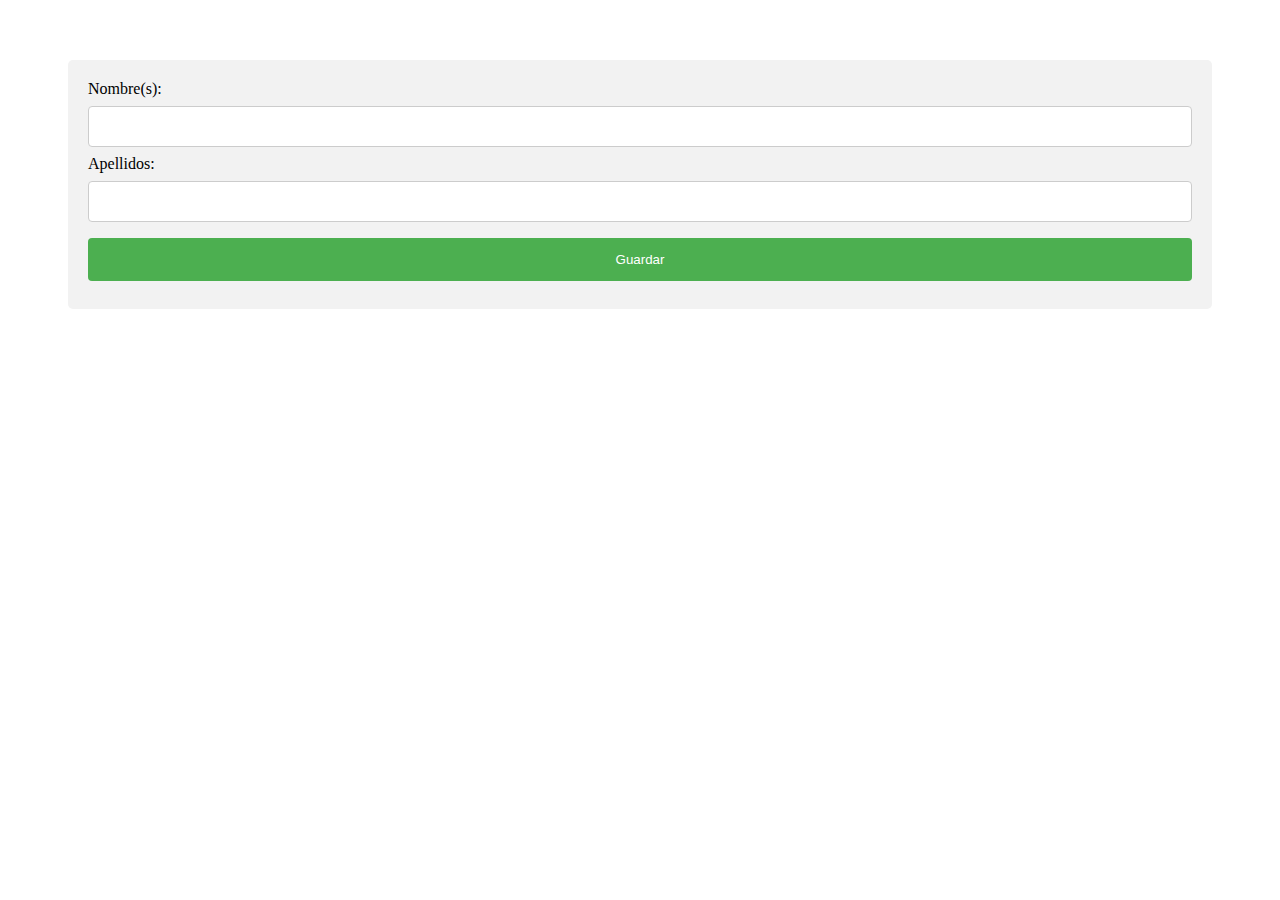
<file: 01-local-storage/index.html>
<!DOCTYPE html>
<html lang="en">
<head>
    <meta charset="UTF-8">
    <meta http-equiv="X-UA-Compatible" content="IE=edge">
    <meta name="viewport" content="width=device-width, initial-scale=1.0">
    <title>Local Storage</title>
    <script src="https://ajax.googleapis.com/ajax/libs/jquery/2.1.1/jquery.min.js"></script>
    <link rel="stylesheet" href="./index.css">
</head>
<body>
    <div>
        <form action="">
            <label for="lName">Nombre(s): </label>
            <input type="text" name="name" id="name"/>
            <label for="lLastName">Apellidos: </label>
            <input type="text" name="lastName" id="lastName"/>
            <input type="button" id="btnSave" value="Guardar"/>
        </form>
    </div>
</body>
<script src="./index.js"></script>
</html>
</file>
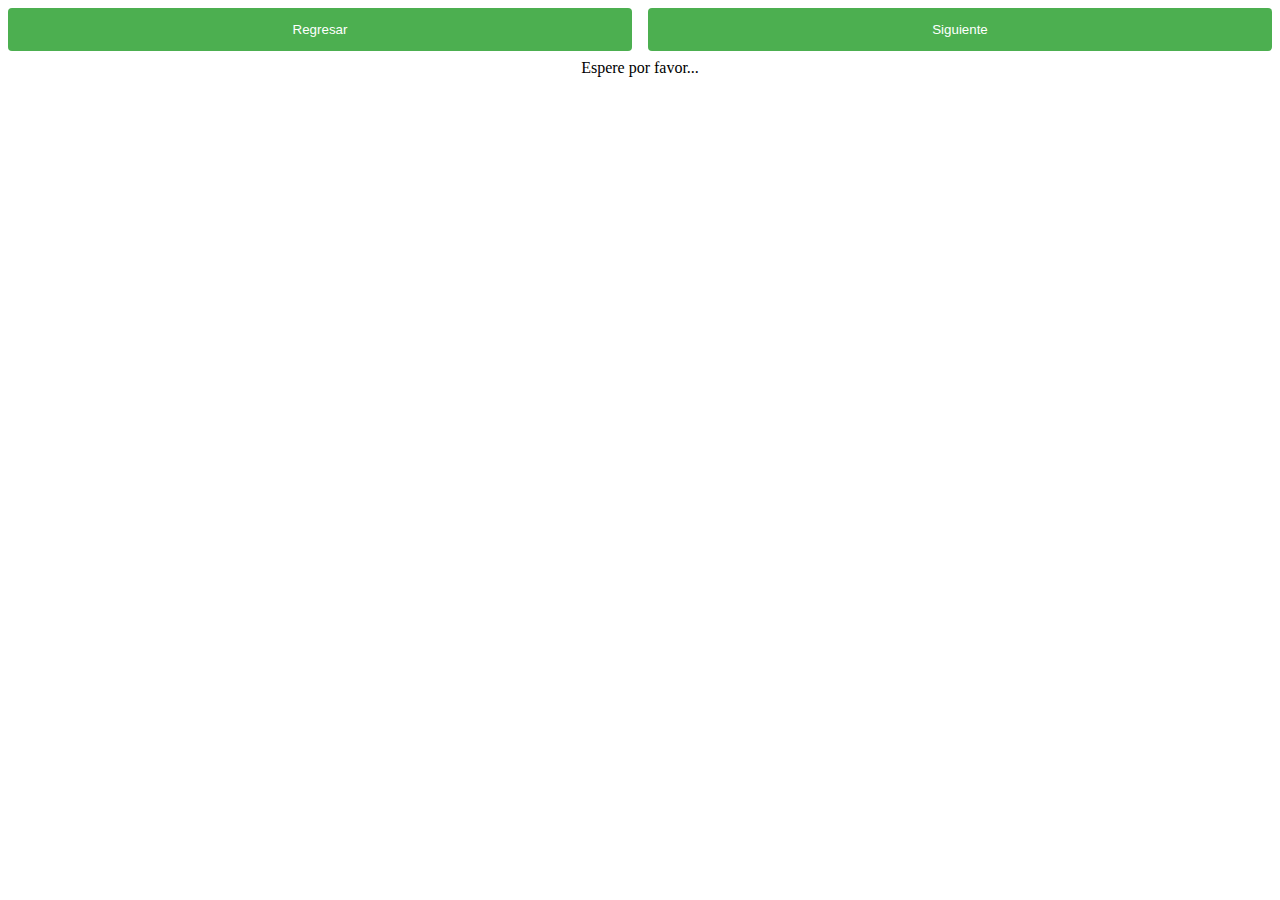
<file: 03-rick-and-morty-api/index.html>
<!DOCTYPE html>
<html lang="es">
<head>
    <meta charset="UTF-8">
    <meta http-equiv="X-UA-Compatible" content="IE=edge">
    <meta name="viewport" content="width=device-width, initial-scale=1.0">
    <title>Rick and Morty</title>
    <script src="https://code.jquery.com/jquery-1.9.1.min.js"></script>
    <link rel="stylesheet" href="./style.css">
</head>
<body>
    <div class="div__container_btn"> 
        <button class="btn" id="regresar">Regresar</button>
        <button class="btn" id="siguiente">Siguiente</button>
    </div>
    <div class="div__container"> 
    </div>
</body>
<script src="./rick-and-morty.js"></script>
</html>
</file>
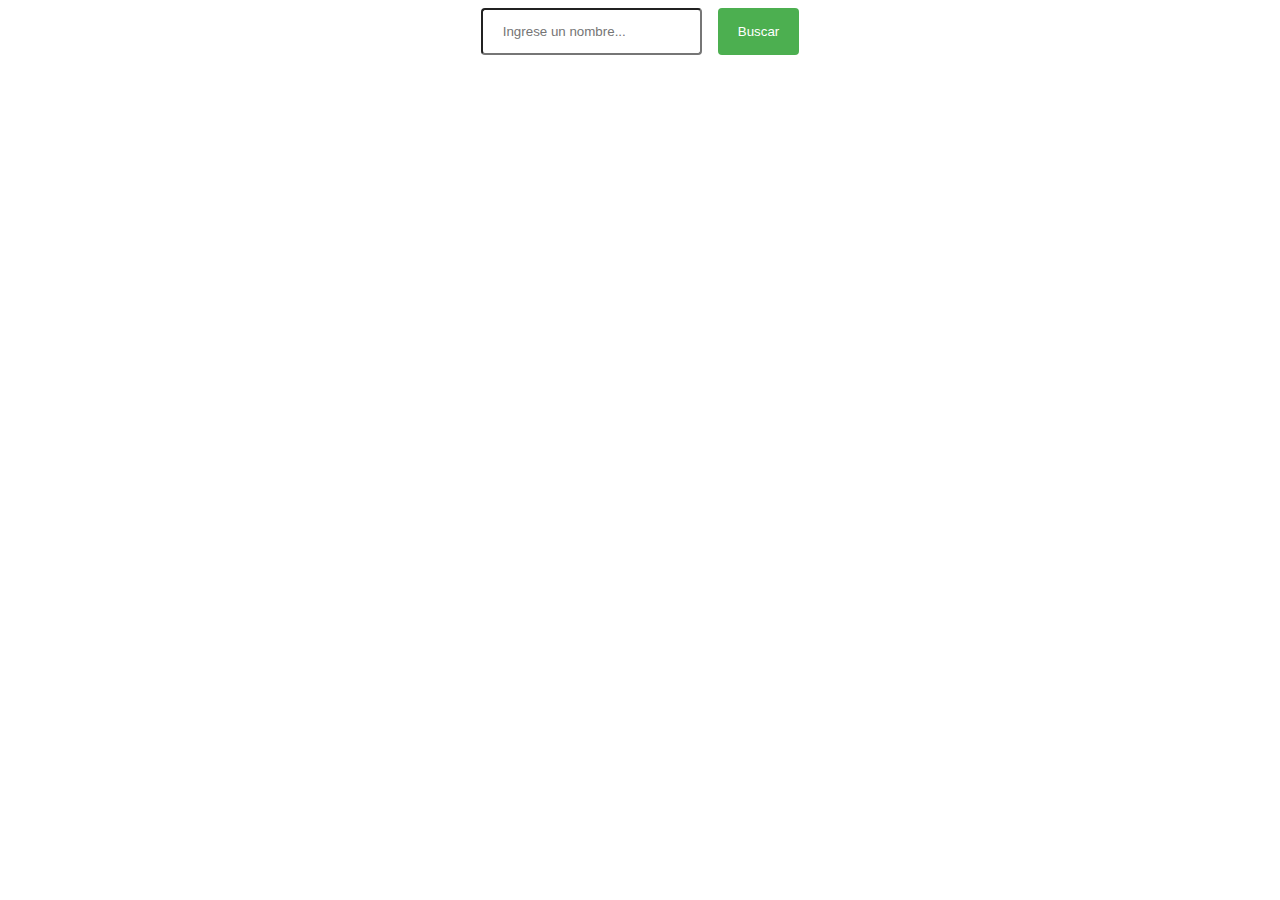
<file: 04-marvel-api/index.html>
<!DOCTYPE html>
<html lang="es">
<head>
    <meta charset="UTF-8">
    <meta http-equiv="X-UA-Compatible" content="IE=edge">
    <meta name="viewport" content="width=device-width, initial-scale=1.0">
    <title>Marvel API</title>
    <script src="https://gitcdn.xyz/repo/placemarker/jQuery-MD5/master/jquery.md5.js"></script>
    <script src="https://ajax.googleapis.com/ajax/libs/jquery/2.1.1/jquery.min.js"></script>
    <link rel="stylesheet" href="./style.css">
</head>
<body>
    <div class="div__container_btn"> 
        <input type="text" id="name" class="inpText" placeholder="Ingrese un nombre...">
        <button class="btn" id="buscar">Buscar</button>
    </div>
    <div class="div__container"> 
    </div>
</body>
<script src="./marvel-api.js"></script>
</html>
</file>
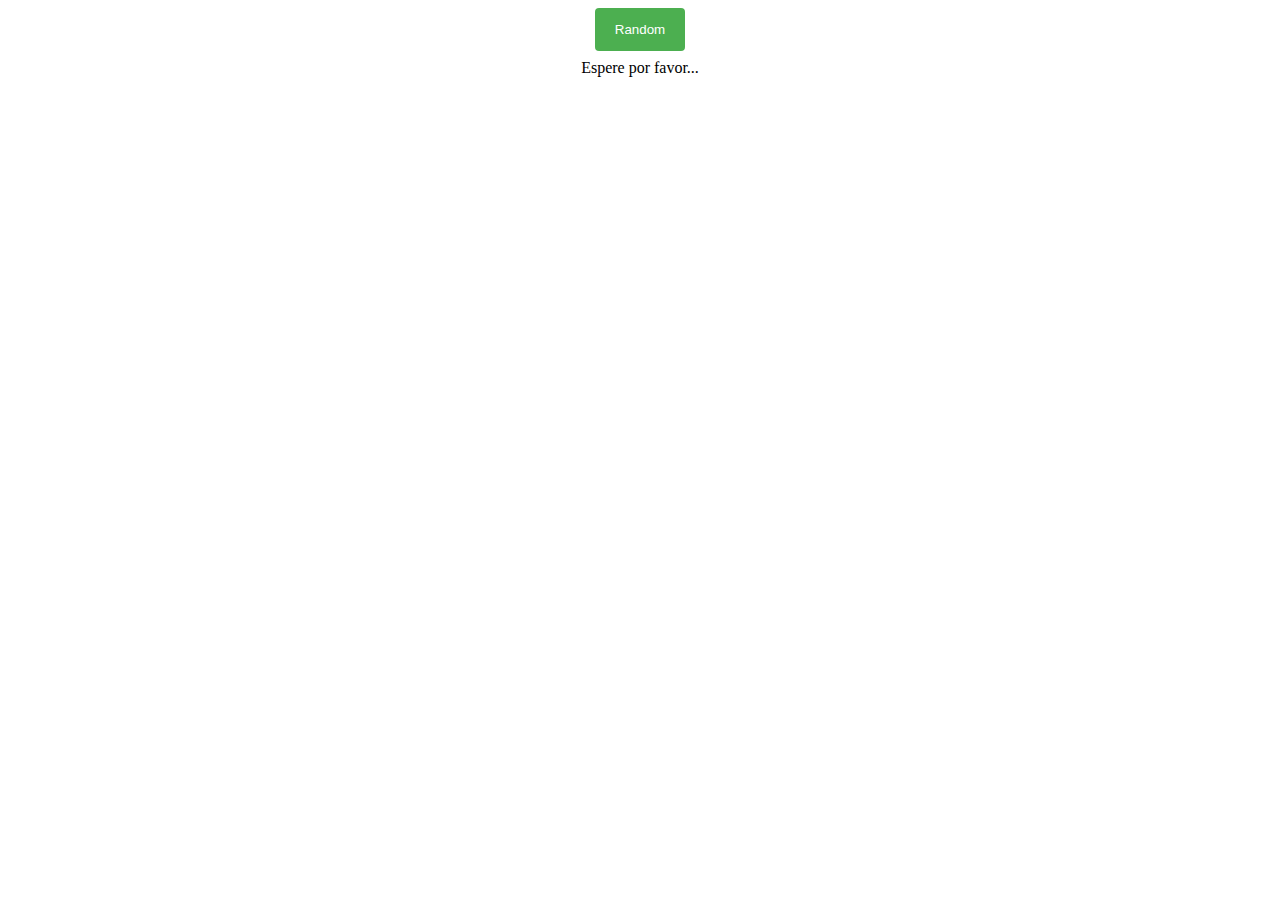
<file: 05-dog-api/index.html>
<!DOCTYPE html>
<html lang="es">
<head>
    <meta charset="UTF-8">
    <meta http-equiv="X-UA-Compatible" content="IE=edge">
    <meta name="viewport" content="width=device-width, initial-scale=1.0">
    <title>Dog API</title>
    <script src="https://gitcdn.xyz/repo/placemarker/jQuery-MD5/master/jquery.md5.js"></script>
    <script src="https://ajax.googleapis.com/ajax/libs/jquery/2.1.1/jquery.min.js"></script>
    <link rel="stylesheet" href="style.css">
</head>
<body>
    <div class="div__btns">
        <button id="btnRandom">Random</button>
    </div>
    <div class="div__container"></div>
</body>
<script src="dog-api.js"></script>
</html>
</file>
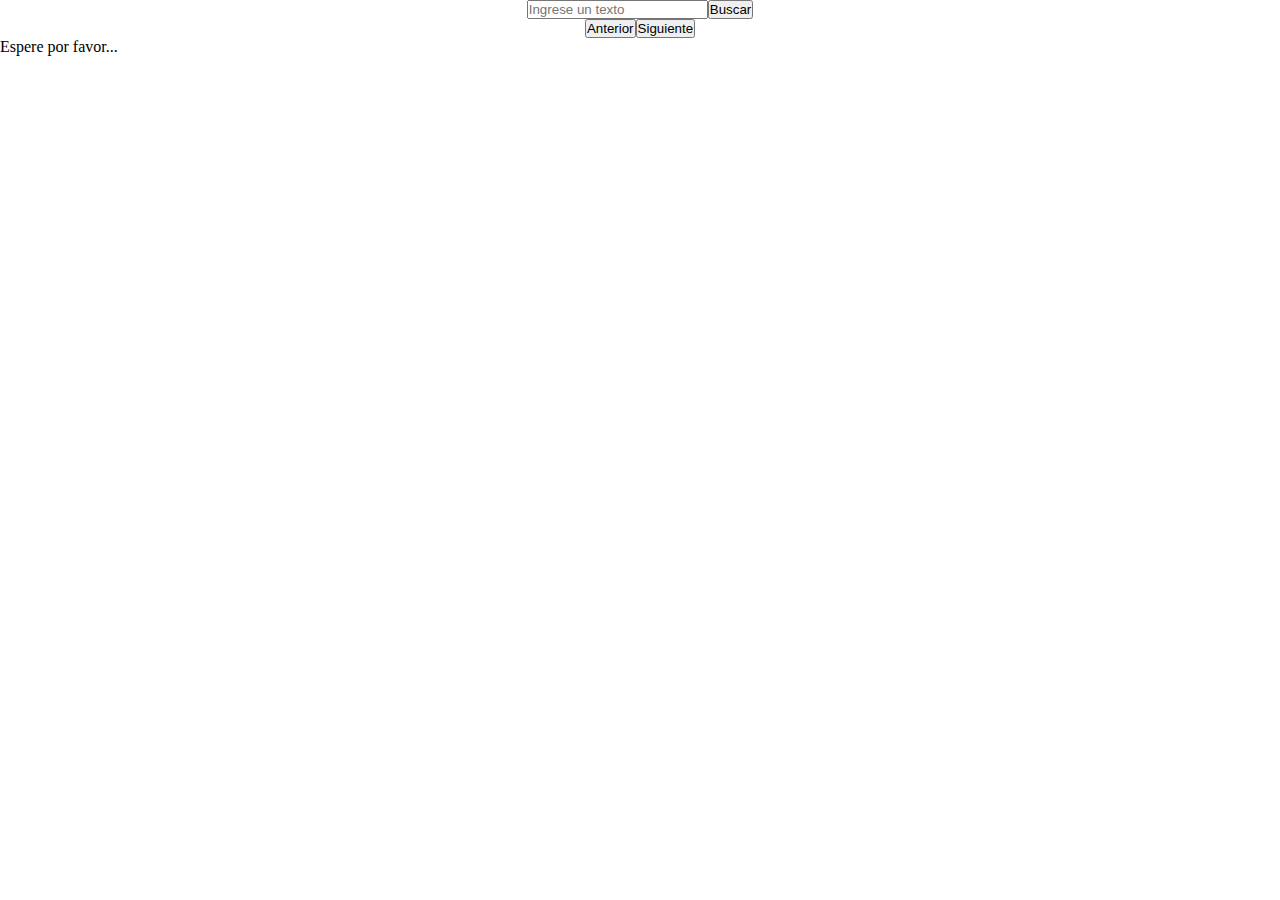
<file: 06-jikan-api/index.html>
<!DOCTYPE html>
<html lang="es">
<head>
    <meta charset="UTF-8">
    <meta http-equiv="X-UA-Compatible" content="IE=edge">
    <meta name="viewport" content="width=device-width, initial-scale=1.0">
    <title>Jikan API - Anime</title>
    <script src="https://gitcdn.xyz/repo/placemarker/jQuery-MD5/master/jquery.md5.js"></script>
    <script src="https://ajax.googleapis.com/ajax/libs/jquery/2.1.1/jquery.min.js"></script>
    <link rel="stylesheet" href="style.css">
</head>
<body>
    <div class="div__filter">
        <input type="text" id="search" placeholder="Ingrese un texto"/>
        <button id="btnSearch">Buscar</button>
    </div>
    <div class="div__pages">
        <button id="btnAnterior">Anterior</button>
        <button id="btnSiguiente">Siguiente</button>
    </div>
    <div class="div__container"></div>
</body>
<script src="jikan-api.js"></script>
</html>
</file>
<file: 01-local-storage/index.css>
input[type=text] {
    width: 100%;
    padding: 12px 20px;
    margin:  8px 0;
    display: inline-block;
    border: 1px solid #ccc;
    border-radius: 4px;
    box-sizing: border-box;
}

input[type=button]{
    width: 100%;
    background-color: #4caf50;
    color: white;
    padding: 14px 20px;
    margin: 8px 0;
    border: none;
    border-radius: 4px;
    cursor: pointer;
}

input[type=button]:hover{
    background-color: #45a049;
}

div{
    margin: 60px;
    border-radius: 5px;
    background-color: #f2f2f2;
    padding: 20px;
}
</file>
<file: 03-rick-and-morty-api/style.css>
* {
    margin: 0;
    padding: 0;
}

.div__container {
    display: flex;
    flex-direction: column;
    align-items: center;
}

.div__container_btn {
    display: flex;
    justify-content: center;
}

.div__content {
    margin: 1em; 
}

.btn {
    width: 100%;
    background-color: #4caf50;
    color: white;
    padding: 14px 20px;
    margin: 8px;
    border: none;
    border-radius: 4px;
    cursor: pointer;
}
</file>
<file: 04-marvel-api/style.css>
* {
    margin: 0;
    padding: 0;
}

.div__container {
    display: flex;
    flex-direction: column;
    align-items: center;
}

.div__container_btn {
    display: flex;
    justify-content: center;
}

.div__content {
    margin: 1em; 
}

div.div__img> img {
    width: 250px;
}

.btn { 
    background-color: #4caf50;
    color: white;
    padding: 14px 20px;
    margin: 8px;
    border: none;
    border-radius: 4px;
    cursor: pointer;
}

.inpText {   
    padding: 14px 20px;
    margin: 8px; 
    border-radius: 4px;
    cursor: pointer; 
}
</file>
<file: 05-dog-api/style.css>
*{
    margin: 0;
    padding: 0;
}

button { 
    background-color: #4caf50;
    color: white;
    padding: 14px 20px;
    margin: 8px;
    border: none;
    border-radius: 4px;
    cursor: pointer;
}

.div__btns,
.div__container {
    display: flex;
    justify-content: center;
}

img {
    opacity: 1;
    display: block;
    width: 50%;
    height: auto;
    transition: .5s ease-in;
    backface-visibility: hidden;
    border-radius: 1em;
}

img:hover {
    opacity: 0.3;
}
</file>
<file: 06-jikan-api/style.css>
* {
    margin: 0;
    padding: 0;
}

.div__filter,
.div__pages {
    display: flex; 
    justify-content: center;
}

.div__content{ 
    width: 100%;
    display: flex;   
    justify-content: center;
}

.div__img{
    display: flex;  
    flex-direction: column;
    align-items: center; 
    width: 50%;
}
</file>
